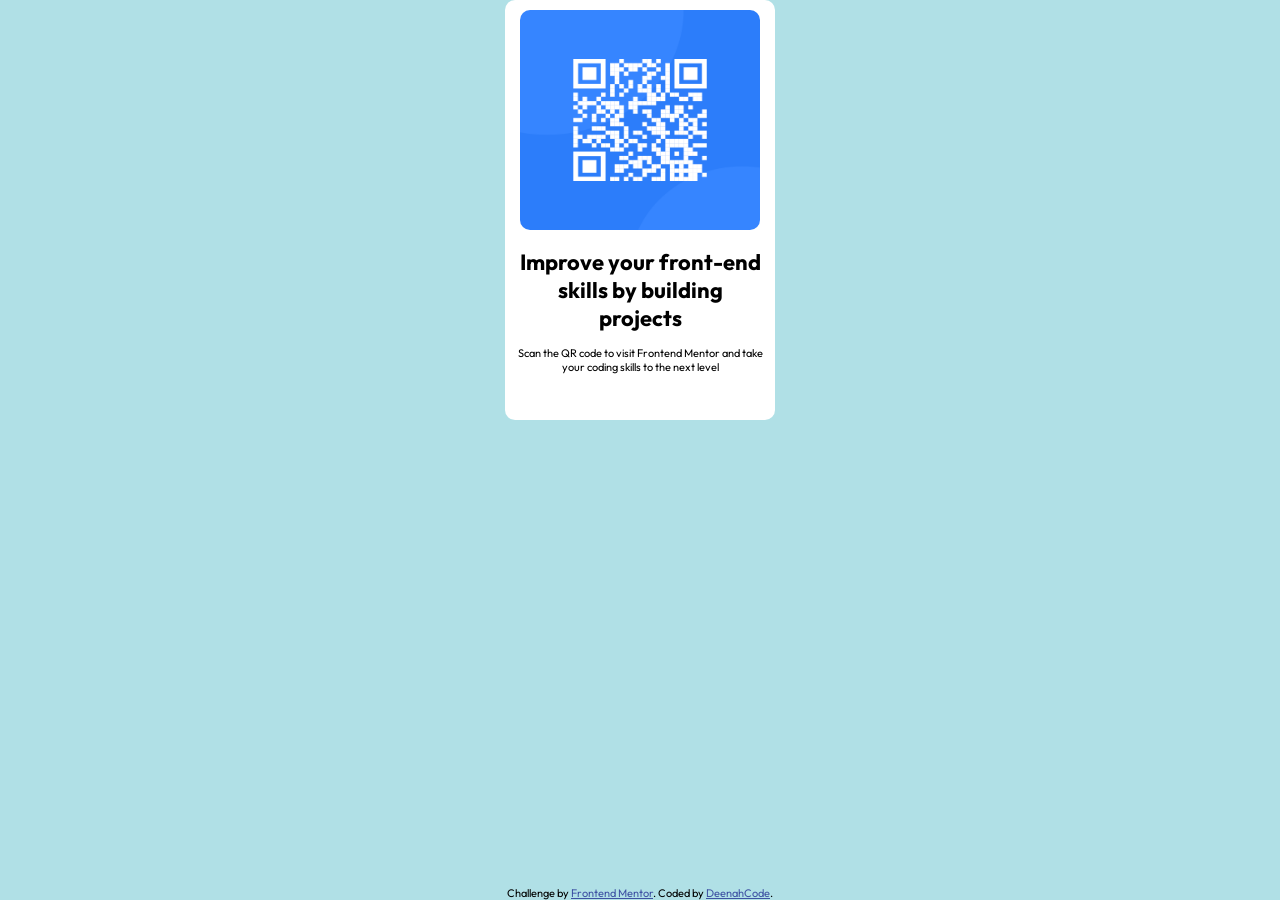
<file: qr-code-component-main/index.html>
<!DOCTYPE html>
<html lang="en">
<head>
  <meta charset="UTF-8">
  <meta name="viewport" content="width=device-width, initial-scale=1.0"> <!-- displays site properly based on user's device -->

  <link rel="icon" type="image/png" sizes="32x32" href="./images/favicon-32x32.png">
  
  <title>Frontend Mentor | QR code component</title>
  <link rel="stylesheet" href="style.css">
  <link rel="preconnect" href="https://fonts.googleapis.com">
  <link rel="preconnect" href="https://fonts.gstatic.com" crossorigin>
  <link href="https://fonts.googleapis.com/css2?family=Libre+Baskerville:ital,wght@0,400;0,700;1,400&family=Outfit:wght@100..900&display=swap" rel="stylesheet">

  <!-- Feel free to remove these styles or customise in your own stylesheet 👍 -->
  <style>
    .attribution { font-size: 11px; text-align: center; }
    .attribution a { color: hsl(228, 45%, 44%); }
  </style>
</head>
<body>

  <div class="box">
    <img src="./images/image-qr-code.png" alt="qrcode" style="height: 220px">
    <h1>Improve your front-end skills by building projects</h1>
    <p>Scan the QR code to visit Frontend Mentor and take your coding skills to the next level</p> 
  </div>
   
  <div class="attribution">
    Challenge by <a href="https://www.frontendmentor.io?ref=challenge" target="_blank">Frontend Mentor</a>. 
    Coded by <a href="#">DeenahCode</a>.
  </div>
</body>
</html>
</file>
<file: qr-code-component-main/style.css>
body{
    background-color: powderblue;
    font-family: 'outfit', sans-serif; 
    font-size: 11px;
    width: 600px;
    margin: 0 auto;
    height: 100vh;
    display: flex;
    flex-direction: column;
    justify-content: center;
    align-items: center;
}

.box{
    background-color: white;
    text-align: center;
    padding: 10px;
    height: 400px;
    width: 250px;
    border-radius: 10px;
    
}

img{
    border-radius: 10px;
    width: 240px;
}

.attribution{
    margin-top: auto;
    font-size: 11px;
    text-align: center;
}
</file>
